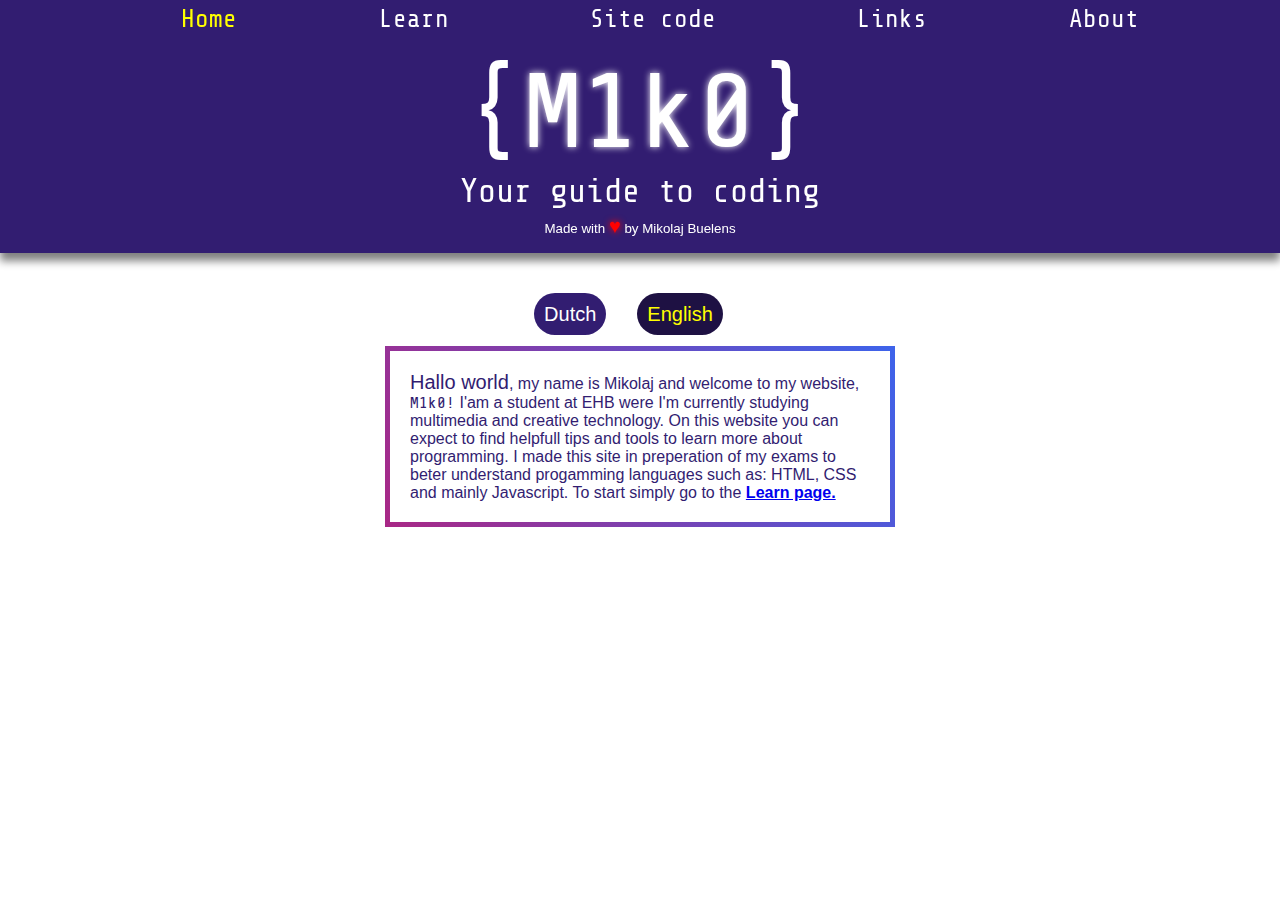
<file: index.html>
<!DOCTYPE html>
<html lang="en">

<head>
    <meta charset="UTF-8">
    <meta http-equiv="X-UA-Compatible" content="IE=edge">
    <meta name="viewport" content="width=device-width, initial-scale=1.0">
    <title>Home</title>
    <link rel="stylesheet" type="text/css" href="styles/global.css">
</head>

<!-- *992px and 600px width = typical breaking points  -->
<!-- TODO: Make site responsive-->

<body>
    <section>
        <div class="nav">
            <ul>

                <a class="active" href="index.html"> Home</a>
                <a href="Learn.html"> Learn</a>
                <a href="code.html"> Site code</a>
                <a href="link.html"> Links</a>
                <a href="about.html"> About</a>
            </ul>
        </div>

        <div class="header">
            <a href="index.html">
                <h1>{<span style="text-shadow: 0 0 7px white;">M1k0</span>}</h1>
                <h2>Your guide to coding</h2>
            </a>
            <h3>Made with <span style="color: red;font-size:20px; text-shadow: 0 0 7px red;">♥</span> by Mikolaj Buelens
            </h3>
        </div>
    </section>
    <div class="languages">
        <a href="index dutch.html">Dutch</a>
        <a class="active" href="index.html">English</a>

    </div>
    <div class="intro">
        <p> <span style="font-size: 20px">Hallo world</span>, my name is Mikolaj and welcome to my website,
            <span style="font-family: 'Share Tech Mono', monospace">M1k0!</span>
            I'am a student at EHB were I'm currently studying multimedia and creative technology.
            On this website you can expect to find helpfull tips and tools to learn more
            about programming. I made this site in preperation of my exams to beter understand
            progamming languages such as: HTML, CSS and mainly Javascript. To start simply go to the <a
                style="font-weight: 600" href="Learn.html"> Learn page.</a></p>
    </div>

</body>

</html>
</file>
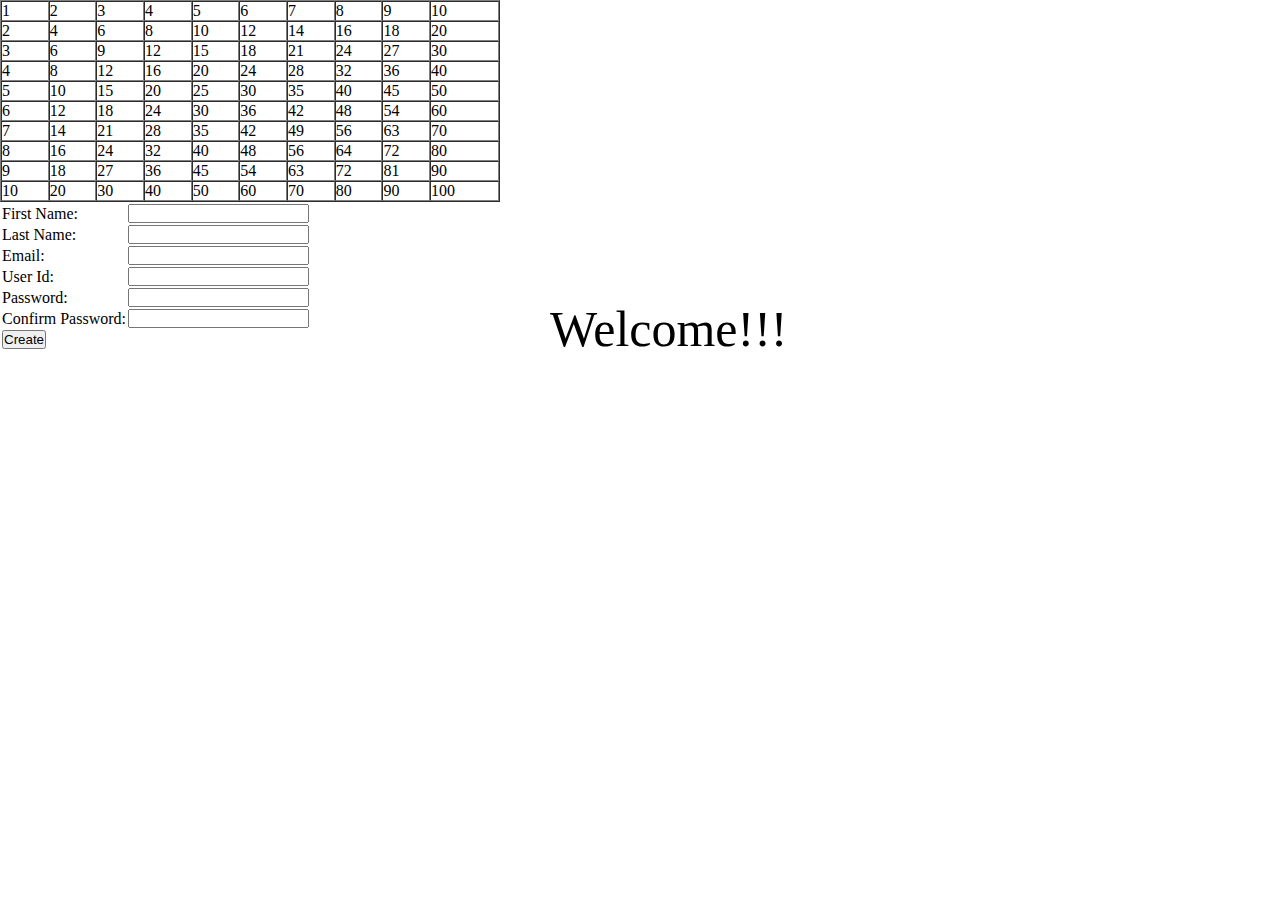
<file: about.html>
<!DOCTYPE html>
<html lang="en">
<head>
    <meta charset="UTF-8">
    <meta http-equiv="X-UA-Compatible" content="IE=edge">
    <meta name="viewport" content="width=device-width, initial-scale=1.0">
    <script src="/scripts/script.js" type="module"></script>
    <link rel="stylesheet" type="text/css" href="styles/style.css">
    <title>Document</title>
</head>
<body>
    <script type="text/javascript">
        var rows = prompt("How many rows for your multiplication table?");
        var cols = prompt("How many columns for your multiplication table?");
        if(rows == "" || rows == null)
                rows = 10;
        if(cols== "" || cols== null)
                cols = 10;
        createTable(rows, cols);
        function createTable(rows, cols)
        {
          var j=1;
          var output = "<table border='1' width='500' cellspacing='0'cellpadding='5'>";
          for(i=1;i<=rows;i++)
          {
            output = output + "<tr>";
            while(j<=cols)
            {
                output = output + "<td>" + i*j + "</td>";
                 j = j+1;
               }
                output = output + "</tr>";
                j = 1;
        }
        output = output + "</table>";
        document.write(output);
        }
        var divs = new Array();
    divs[0] = "errFirst";
    divs[1] = "errLast";
    divs[2] = "errEmail";
    divs[3] = "errUid";
    divs[4] = "errPassword";
    divs[5] = "errConfirm";
    function validate()
	{
      var inputs = new Array();
      inputs[0] = document.getElementById('first').value;
      inputs[1] = document.getElementById('last').value;
      inputs[2] = document.getElementById('email').value;
      inputs[3] = document.getElementById('uid').value;
      inputs[4] = document.getElementById('password').value;
      inputs[5] = document.getElementById('confirm').value;
      var errors = new Array();
      errors[0] = "<span style='color:red'>Please enter your first name!</span>";
      errors[1] = "<span style='color:red'>Please enter your last name!</span>";
      errors[2] = "<span style='color:red'>Please enter your email!</span>";
      errors[3] = "<span style='color:red'>Please enter your user id!</span>";
      errors[4] = "<span style='color:red'>Please enter your password!</span>";
      errors[5] = "<span style='color:red'>Please confirm your password!</span>";
      for (i in inputs)
      {
        var errMessage = errors[i];
        var div = divs[i];
        if (inputs[i] == "")
        	document.getElementById(div).innerHTML = errMessage;
        else if (i==2)
        {
          var atpos=inputs[i].indexOf("@");
          var dotpos=inputs[i].lastIndexOf(".");
          if (atpos<1 || dotpos<atpos+2 || dotpos+2>=inputs[i].length)
        	document.getElementById('errEmail').innerHTML = "<span style='color: red'>Enter a valid email address!</span>";
          else
        	document.getElementById(div).innerHTML = "OK!";
        }
        else if (i==5)
        {
          var first = document.getElementById('password').value;
          var second = document.getElementById('confirm').value;
          if (second != first)
        	document.getElementById('errConfirm').innerHTML = "<span style='color: red'>Your passwords don't match!</span>";
          else
       		document.getElementById(div).innerHTML = "OK!";
        }
        else
        	document.getElementById(div).innerHTML = "OK!";
       }
     }
        function finalValidate()
        {
          var count = 0;
          for(i=0;i<6;i++)
          {
            var div = divs[i];
            if(document.getElementById(div).innerHTML == "OK!")
            count = count + 1;
          }
          if(count == 6)
          	document.getElementById("errFinal").innerHTML = "All the data you entered is correct!!!";
        }
   </script>

<table id="table1">
    <tr>
      <td>First Name:</td>
      <td><input type="text" id="first" onkeyup="validate();" /></td>
      <td><div id="errFirst"></div></td>
    </tr>
    <tr>
      <td>Last Name:</td>
      <td><input type="text" id="last" onkeyup="validate();"/></td>
      <td><div id="errLast"></div></td>
    </tr>
    <tr>
      <td>Email:</td>
      <td><input type="text" id="email" onkeyup="validate();"/></td>
      <td><div id="errEmail"></div></td>
    </tr>
    <tr>
      <td>User Id:</td>
      <td><input type="text" id="uid" onkeyup="validate();"/></td>
      <td><div id="errUid"></div></td>
    </tr>
    <tr>
      <td>Password:</td>
      <td><input type="password" id="password" onkeyup="validate();"/></td>
      <td><div id="errPassword"></div></td>
    </tr>
    <tr>
      <td>Confirm Password:</td>
      <td><input type="password" id="confirm" onkeyup="validate();"/></td>
      <td><div id="errConfirm"></div></td>
    </tr>
    <tr>
      <td><input type="button" id="create" value="Create" onclick="validate();finalValidate();"/></td>
      <td><div id="errFinal"></div></td>
    </tr>
  </table>
  <script type="text/javascript">

	function trigger()

	{

	document.getElementById("hover").addEventListener("mouseover", popup);

	function popup()

	{

	alert("Welcome to my WebPage!!!");

	}

	}

	</script>

	<style>

	p

	{

	     font-size:50px;

	     position: fixed;

	     left: 550px;

	     top: 300px;

	}

	</style>

	<body  onload="trigger();">

	<p id="hover">Welcome!!!</p>

	</body>
</body>
</html>
</file>
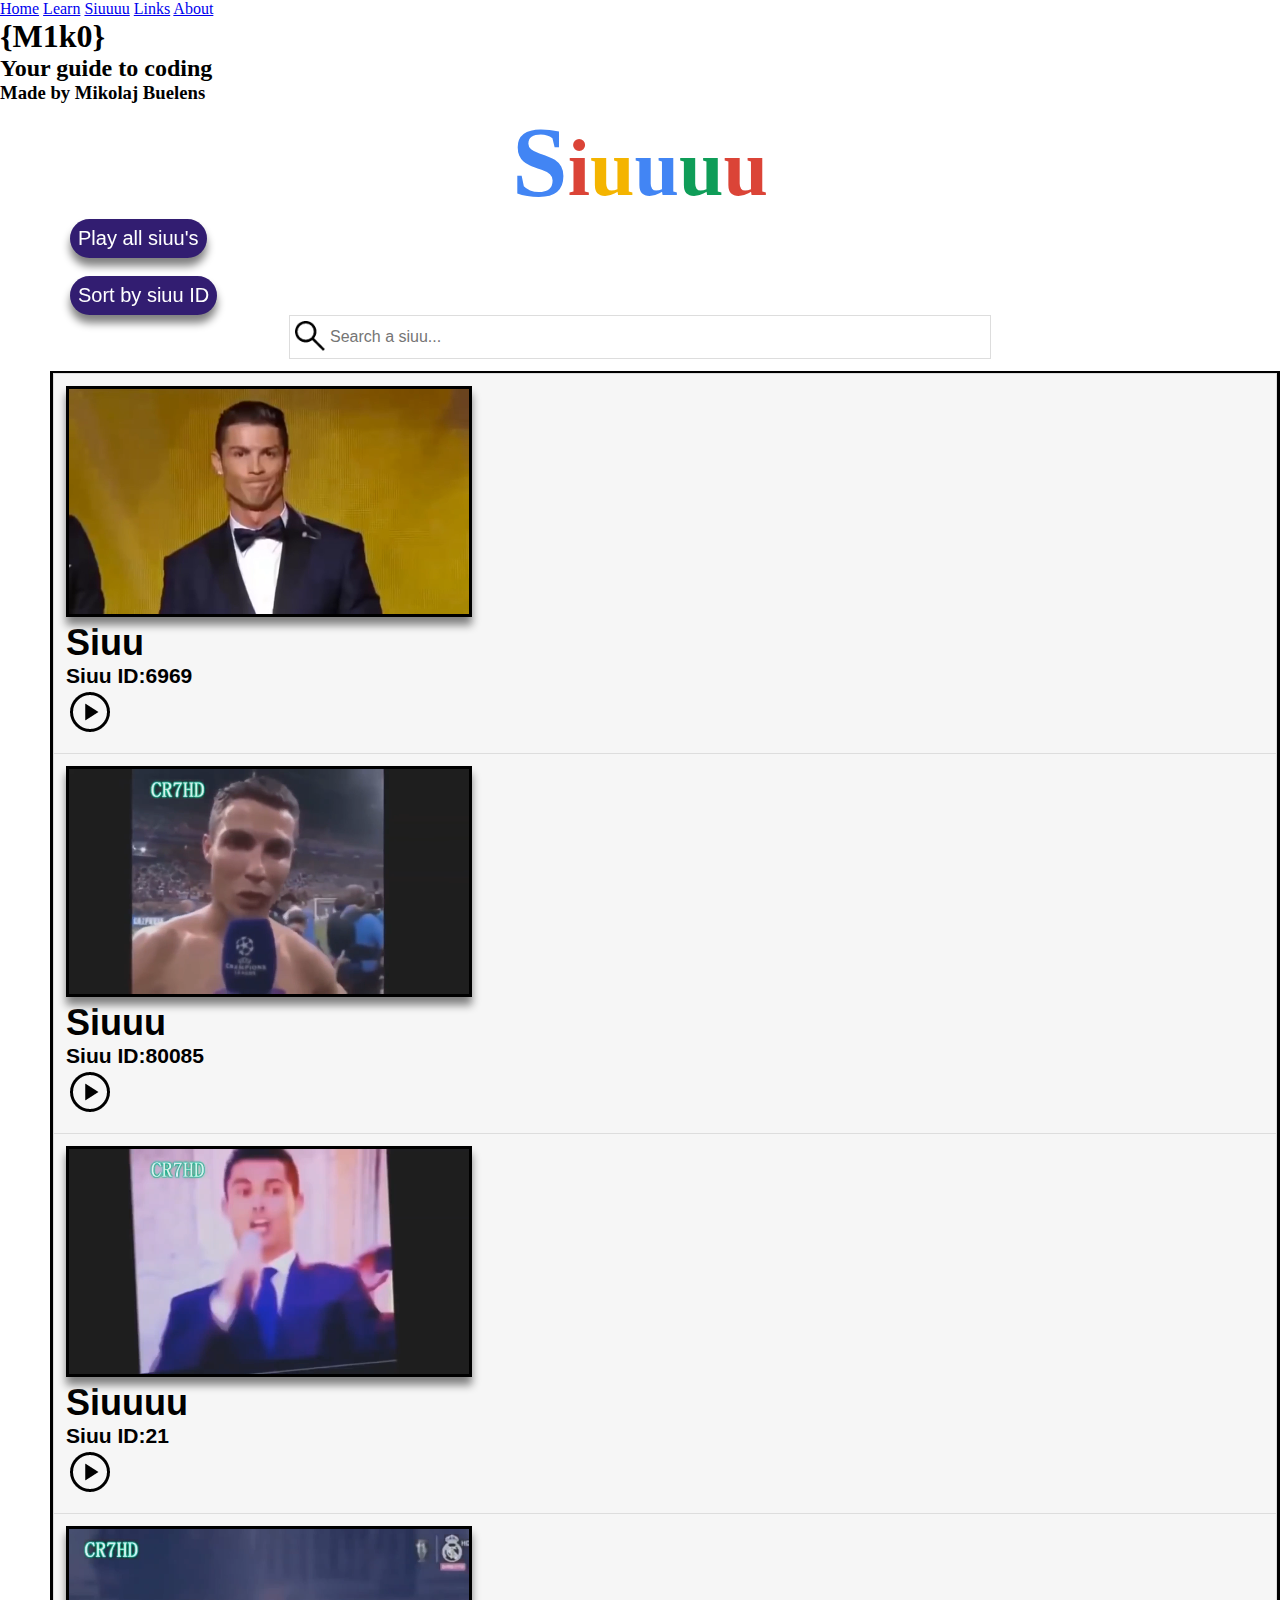
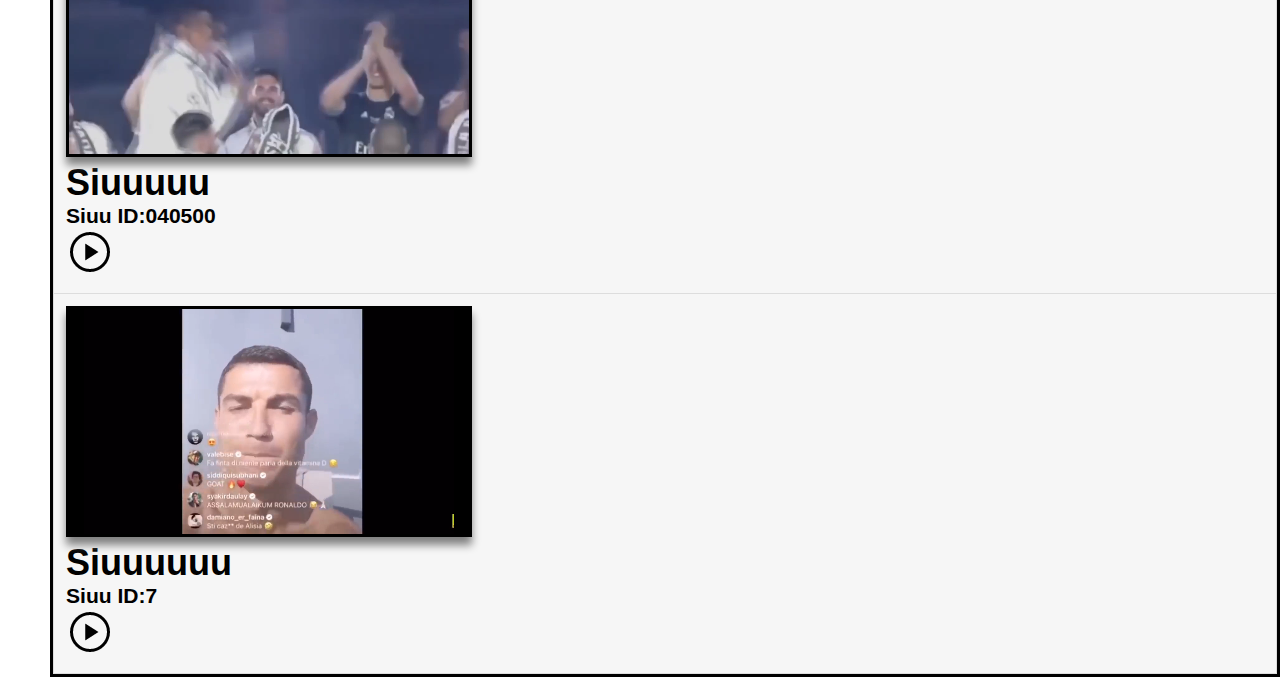
<file: code.html>
<!DOCTYPE html>
<html lang="en">

<head>
    <meta charset="UTF-8">
    <meta http-equiv="X-UA-Compatible" content="IE=edge">
    <meta name="viewport" content="width=device-width, initial-scale=1.0">
    <script src="scripts/script.js" type="module"></script>
    <link rel="stylesheet" type="text/css" href="styles/style.css">
    <title>Siuuu</title>
</head>

<body>
    <div class="nav">
        <ul>

            <a href="index.html"> Home</a>
            <a href="Learn.html"> Learn</a>
            <a class="active" href="code.html"> Siuuuu</a>
            <a href="#"> Links</a>
            <a href="#"> About</a>
        </ul>
    </div>

    <div class="header">
        <h1> {M1k0} </h1>
        <h2>Your guide to coding</h2>
        <h3>Made by Mikolaj Buelens</h3>
    </div>

    <div class="titel">
        <h1> <span style="font-size: 100px; color: #4285F4;">S</span><span style="color: #DB4437;">i</span><span
                style="color: #F4B400;">u</span><span style="color: #4285F4;">u</span><span
                style="color: #0F9D58;">u</span><span style="color: #DB4437;">u</span></h1>
    </div>
    <script>
        function ronaldo() {
            // Declare variables
            var input, filter, ul, li, h1, i, txtValue;
            input = document.getElementById("input");
            filter = input.value.toUpperCase();
            ul = document.getElementsByClassName("list");
            li = document.querySelectorAll(".list li");
            console.log(li);
            console.log(ul)

            // Loop through all list items, and hide those who don't match the search query
            for (i = 0; i < li.length; i++) {
                h1 = li[i].querySelectorAll(".list h1")[0];
                txtValue = h1.textContent || h1.innerText;
                if (txtValue.toUpperCase().indexOf(filter) > -1) {
                    li[i].style.display = "";
                } else {
                    li[i].style.display = "none";
                }
            }

        }

        function sorting() {
            var list, i, switching, b, shouldSwitch;
            list = document.getElementsByClassName('list');
            switching = true;
            /* Make a loop that will continue until
            no switching has been done: */
            while (switching) {
                // Start by saying: no switching is done:
                switching = false;
                b = document.querySelectorAll(".list h3");
                // Loop through all list items:
                for (i = 0; i < (b.length - 1); i++) {
                    // Start by saying there should be no switching:
                    shouldSwitch = false;
                    /* Check if the next item should
                    switch place with the current item: */
                    if (b[i].innerHTML.toLowerCase() > b[i + 1].innerHTML.toLowerCase()) {
                        /* If next item is alphabetically lower than current item,
                        mark as a switch and break the loop: */
                        shouldSwitch = true;
                        break;
                    }
                }
                if (shouldSwitch) {
                    /* If a switch has been marked, make the switch
                    and mark the switch as done: */
                    b[i].parentNode.insertBefore(b[i + 1], b[i]);
                    switching = true;
                }
            }
        }
        let video1 = document.getElementById("vid1");
        let pause1 = document.getElementById("vid2")
        let video2 = document.getElementById("vid3");
        let video3 = document.getElementById("vid4");
        let video4 = document.getElementById("vid5");

        function playall() {
            vid1.play();
            vid2.play();
            vid3.play();
            vid4.play();
            vid5.play();
        }

        function play1() {


            if (vid1.paused) {
                b1.src = "./images/pause_circle_FILL0_wght400_GRAD0_opsz48.png";
                vid1.play();
            } else {
                vid1.pause();

                b1.src = "./images/play_circle_FILL0_wght400_GRAD0_opsz48.png";
            }

        }

        function play2() {


            if (vid2.paused) {
                b2.src = "./images/pause_circle_FILL0_wght400_GRAD0_opsz48.png";
                vid2.play();
            } else {
                vid2.pause();

                b2.src = "./images/play_circle_FILL0_wght400_GRAD0_opsz48.png";
            }
        }

        function play3() {


            if (vid3.paused) {
                b3.src = "./images/pause_circle_FILL0_wght400_GRAD0_opsz48.png";
                vid3.play();
            } else {
                vid3.pause();

                b3.src = "./images/play_circle_FILL0_wght400_GRAD0_opsz48.png";
            }
        }

        function play4() {


            if (vid4.paused) {
                b4.src = "./images/pause_circle_FILL0_wght400_GRAD0_opsz48.png";
                vid4.play();
            } else {
                vid4.pause();

                b4.src = "./images/play_circle_FILL0_wght400_GRAD0_opsz48.png";
            }
        }

        function play5() {


            if (vid5.paused) {
                b5.src = "./images/pause_circle_FILL0_wght400_GRAD0_opsz48.png";
                vid5.play();
            } else {
                vid5.pause();

                b5.src = "./images/play_circle_FILL0_wght400_GRAD0_opsz48.png";
            }
        }
    </script>
    <div class="playall">

    </div>
    <div class="sort">
        <button onclick="playall()">Play all siuu's</button>
        <br>
        <br>
        <button onclick="sorting()">Sort by siuu ID</button>

    </div>
    <div class="input">
        <input type="text" id="input" onkeyup="ronaldo()" placeholder="Search a siuu..." title="type">
    </div>
    <ul class="list">
        <li><video paused id="vid1" width="400px" src="videos/sii1.mp4"> </video>
            <h1> Siuu</h1>
            <h3>Siuu ID:6969</h3> <input onclick="play1()" type="image"
                src="/images/play_circle_FILL0_wght400_GRAD0_opsz48.png" id="b1">
        </li>
        <li><video id="vid2" width="400px" src="videos/sii2.mp4"> </video>
            <h1> Siuuu</h1>
            <h3>Siuu ID:80085</h3> <input onclick="play2()" type="image"
                src="/images/play_circle_FILL0_wght400_GRAD0_opsz48.png" id="b2">
        </li>
        <li><video id="vid3" width="400px" src="videos/sii3.mp4"> </video>
            <h1> Siuuuu</h1>
            <h3>Siuu ID:21</h3> <input onclick="play3()" type="image"
                src="/images/play_circle_FILL0_wght400_GRAD0_opsz48.png" id="b3">
        </li>
        <li><video id="vid4" width="400px" src="videos/sii4.mp4"> </video>
            <h1> Siuuuuu</h1>
            <h3>Siuu ID:040500</h3> <input onclick="play4()" type="image"
                src="/images/play_circle_FILL0_wght400_GRAD0_opsz48.png" id="b4">
        </li>
        <li><video id="vid5" width="400px" src="videos/sii5.mp4"> </video>
            <h1> Siuuuuuu</h1>
            <h3>Siuu ID:7</h3> <input onclick="play5()" type="image"
                src="/images/play_circle_FILL0_wght400_GRAD0_opsz48.png" id="b5">
        </li>
    </ul>


</body>

</html>
</file>
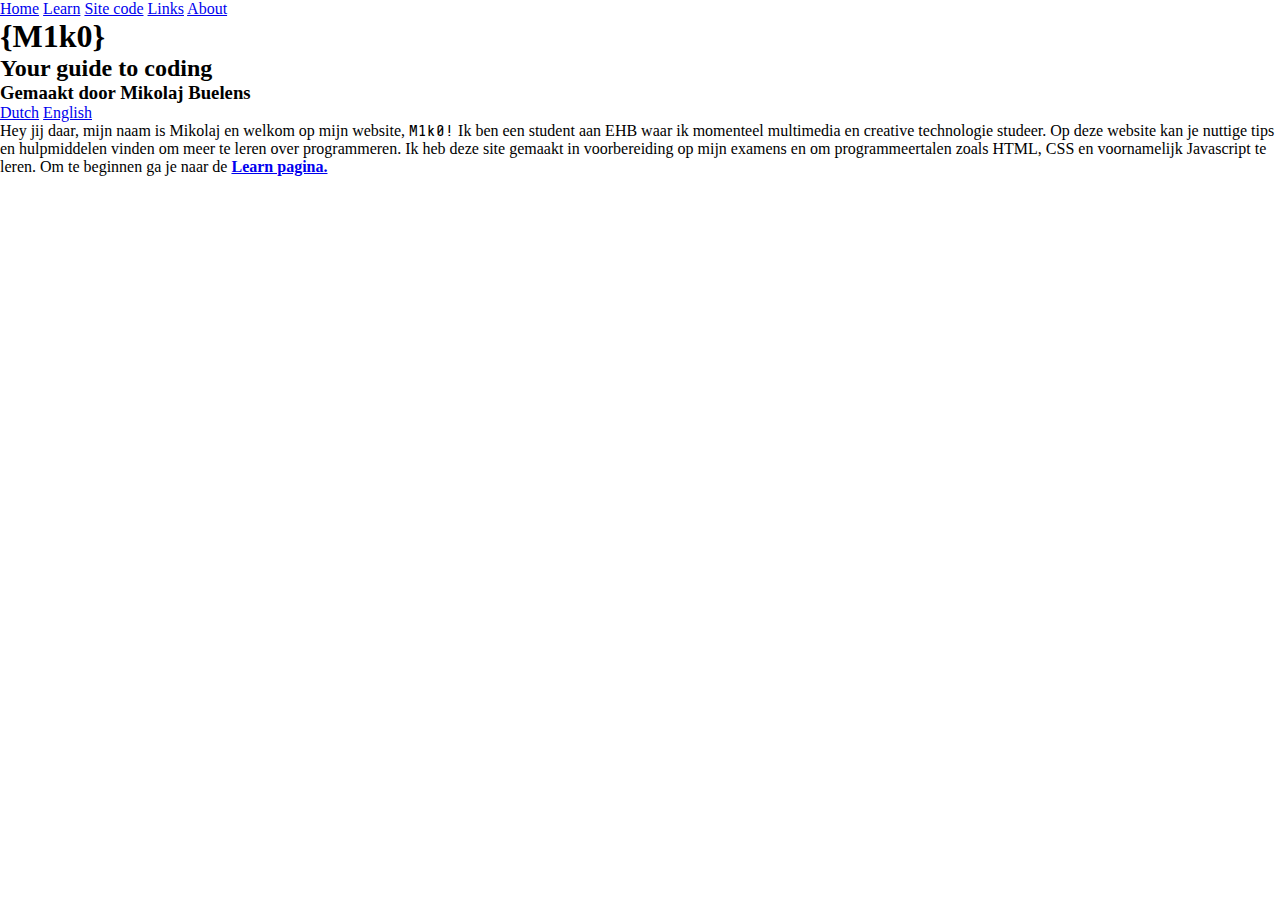
<file: index dutch.html>
<!DOCTYPE html>
<html lang="en">

<head>
    <meta charset="UTF-8">
    <title>Programming</title>
    <script src="/scripts/script.js" type="module"></script>
    <link rel="stylesheet" type="text/css" href="styles/style.css">
    <style>
        @import url('https://fonts.googleapis.com/css2?family=Share+Tech+Mono&display=swap');
    </style>
</head>





<body>
    <div class="nav">
        <ul>

            <a class="active" href="index.html"> Home</a>
            <a href="Learn.html"> Learn</a>
            <a href="#"> Site code</a>
            <a href="#"> Links</a>
            <a href="#"> About</a>
        </ul>
    </div>

    <div class="header">
        <h1> {M1k0} </h1>
        <h2>Your guide to coding</h2>
        <h3>Gemaakt door Mikolaj Buelens</h3>
    </div>
    <div class="languages">
        <a class="active" href="index dutch.html">Dutch</a>
        <a href="index.html">English</a>

    </div>
    <div class="intro">
        <p>Hey jij daar, mijn naam is Mikolaj en welkom op mijn website, <span
                style="font-family: 'Share Tech Mono', monospace">M1k0!</span>
            Ik ben een student aan EHB waar ik momenteel multimedia en creative technologie studeer.
            Op deze website kan je nuttige tips en hulpmiddelen vinden om meer te leren over programmeren. Ik heb deze
            site gemaakt in voorbereiding op mijn examens en om programmeertalen zoals HTML, CSS en voornamelijk
            Javascript te leren. Om te beginnen ga je naar de <a style="font-weight: 600" href="Learn.html"> Learn
                pagina.</a> </p>
    </div>

    <canvas id="canvas" width="300" height="350"> </canvas>
</body>

</html>
</file>
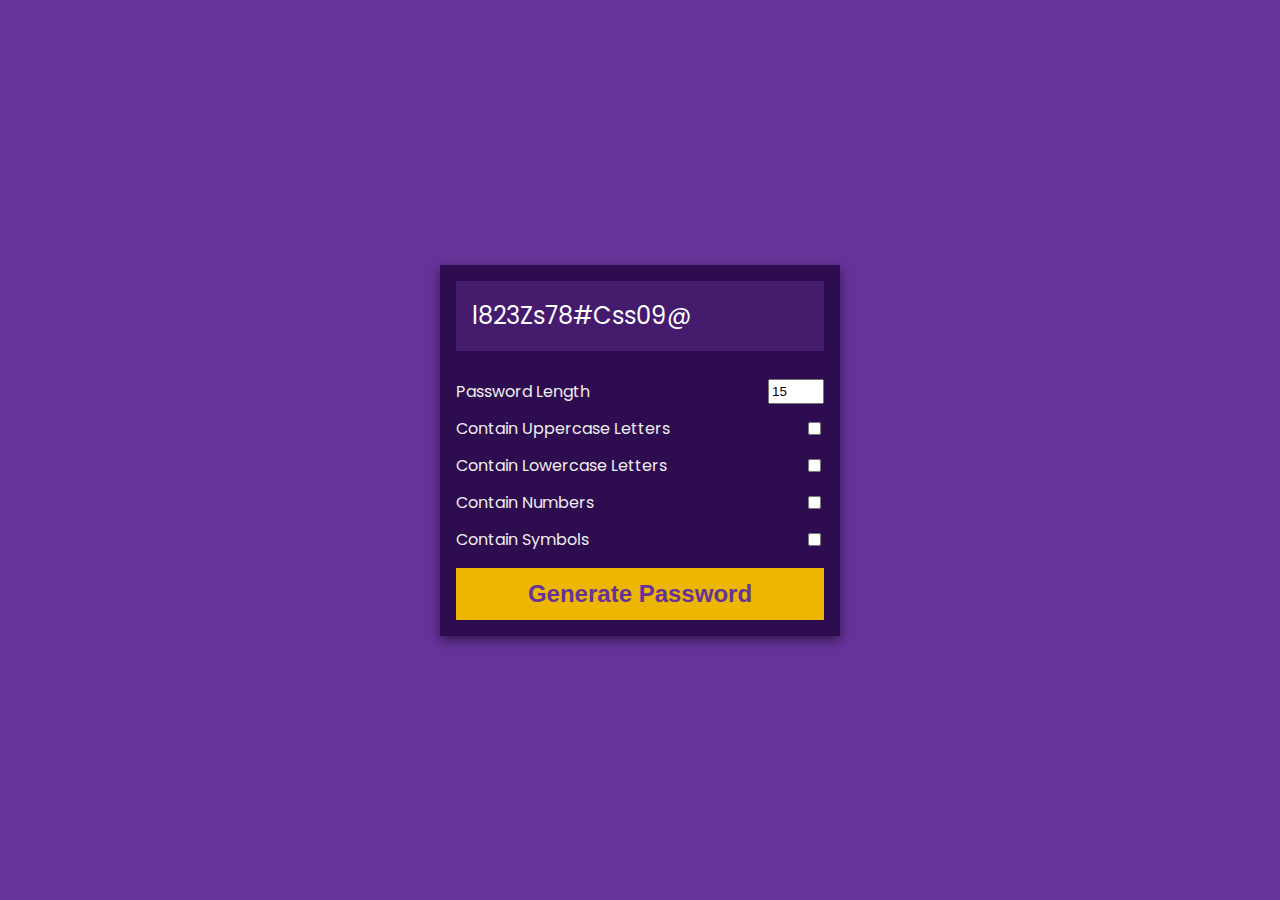
<file: link.html>
<!DOCTYPE html>
<html lang="en">
<head>
    <meta charset="UTF-8">
    <meta http-equiv="X-UA-Compatible" content="IE=edge">
    <meta name="viewport" content="width=device-width, initial-scale=1.0">
    <title>Document</title>
</head>

    <body>
        <div class="pw-container">
            <div class="pw-header">
                <div class="pw">
                    <span id="pw">l823Zs78#Css09@</span>
                    <button id="copy">Copy</button>
                </div>
            </div>
            <div class="pw-body">
                <div class="form-control">
                    <label for="len">Password Length</label>
                    <input id="len" value="15" type="number" min="2" max="30" />
                </div>
                <div class="form-control">
                    <label for="upper">Contain Uppercase Letters</label>
                    <input id="upper" type="checkbox" />
                </div>
                <div class="form-control">
                    <label for="lower">Contain Lowercase Letters</label>
                    <input id="lower" type="checkbox" />
                </div>
                <div class="form-control">
                    <label for="number">Contain Numbers</label>
                    <input id="number" type="checkbox" />
                </div>
                <div class="form-control">
                    <label for="symbol">Contain Symbols</label>
                    <input id="symbol" type="checkbox" />
                </div>
                <button class="generate" id="generate">
                    Generate Password
                </button>
            </div>
        </div>
        <script>
            const pwEl = document.getElementById("pw");
        const copyEl = document.getElementById("copy");
        const lenEl = document.getElementById("len");
        const upperEl = document.getElementById("upper");
        const lowerEl = document.getElementById("lower");
        const numberEl = document.getElementById("number");
        const symbolEl = document.getElementById("symbol");
        const generateEl = document.getElementById("generate");
        
        const upperLetters = "ABCDEFGHIJKLMNOPQRSTUVWXYZ";
        const lowerLetters = "abcdefghijklmnopqrstuvwxyz";
        const numbers = "0123456789";
        const symbols = "!@#$%^&*()_+=";
        
        function getLowercase() {
            return lowerLetters[Math.floor(Math.random() * lowerLetters.length)];
        }
        
        function getUppercase() {
            return upperLetters[Math.floor(Math.random() * upperLetters.length)];
        }
        
        function getNumber() {
            return numbers[Math.floor(Math.random() * numbers.length)];
        }
        
        function getSymbol() {
            return symbols[Math.floor(Math.random() * symbols.length)];
        }
        
        function generatePassword() {
            const len = lenEl.value;
        
            let password = "";
        
            if (upperEl.checked) {
                password += getUppercase();
            }
        
            if (lowerEl.checked) {
                password += getLowercase();
            }
        
            if (numberEl.checked) {
                password += getNumber();
            }
        
            if (symbolEl.checked) {
                password += getSymbol();
            }
        
            for (let i = password.length; i < len; i++) {
                const x = generateX();
                password += x;
            }
        
            pwEl.innerText = password;
        }
        
        function generateX() {
            const xs = [];
            if (upperEl.checked) {
                xs.push(getUppercase());
            }
        
            if (lowerEl.checked) {
                xs.push(getLowercase());
            }
        
            if (numberEl.checked) {
                xs.push(getNumber());
            }
        
            if (symbolEl.checked) {
                xs.push(getSymbol());
            }
        
            if (xs.length === 0) return "";
        
            return xs[Math.floor(Math.random() * xs.length)];
        }
        
        generateEl.addEventListener("click", generatePassword);
        
        copyEl.addEventListener("click", () => {
            const textarea = document.createElement("textarea");
            const password = pwEl.innerText;
        
            if (!password) {
                return;
            }
        
            textarea.value = password;
            document.body.appendChild(textarea);
            textarea.select();
            document.execCommand("copy");
            textarea.remove();
            alert("Password copied to clipboard");
        });
        </script>
        <style>
            @import url("https://fonts.googleapis.com/css2?family=Poppins:wght@200;400;600&display=swap");

* {
    box-sizing: border-box;
}

body {
    background-color: rebeccapurple;
    color: white;
    display: flex;
    align-items: center;
    justify-content: center;
    font-family: "Poppins", sans-serif;
    margin: 0;
    min-height: 100vh;
}

.pw-container {
    background-color: rgb(46, 12, 80);
    box-shadow: 0 4px 10px rgba(0, 0, 0, 0.5);
    min-width: 400px;
}

.pw-header {
    padding: 1rem;
}

.pw {
    background-color: rgb(69, 28, 109);
    display: flex;
    font-size: 1.5rem;
    align-items: center;
    height: 70px;
    width: 100%;
    position: relative;
    padding: 1rem;
    overflow: auto;
}

.pw button {
    background-color: white;
    border: none;
    color: rgb(29, 2, 56);
    cursor: pointer;
    font-family: inherit;
    font-weight: bold;
    padding: 0.25rem;
    position: absolute;
    top: 0;
    right: 0;
    transform: translate(0, 20%);
    transition: opacity 0.2s ease, transform 0.2s ease;
    opacity: 0;
}

.pw:hover button {
    opacity: 1;
    transform: translate(0, 0%);
}

.pw-body {
    padding: 0 1rem 1rem;
}

.form-control {
    color: #eee;
    display: flex;
    justify-content: space-between;
    margin: 0.75rem 0;
}

.generate {
    background-color: #ecb602;
    border: none;
    color: rebeccapurple;
    cursor: pointer;
    display: block;
    font-size: 1.5rem;
    font-weight: bold;
    padding: 0.75rem;
    margin-top: 1rem;
    width: 100%;
}
        </style>
</body>
</html>
</file>
<file: styles/global.css>
@import url('https://fonts.googleapis.com/css2?family=Share+Tech+Mono&display=swap');
@import url('https://fonts.googleapis.com/css2?family=Noto+Sans:wght@500&display=swap');

* {
    margin: 0;
}



.header a {
    text-decoration: none;
    color: #fff;
    display: inline-block;

}

.header h1 {

    font-family: 'Share Tech Mono', monospace;
    font-size: 80pt;
    font-weight: 500;
    padding-top: 20px;

}


.header h2 {
    font-family: 'Share Tech Mono', monospace;
    font-size: 25pt;
    font-weight: 400;
}

.header h3 {
    color: #FFFF;
    font-family: Arial, Helvetica, sans-serif;
    font-size: 10pt;
    font-weight: 400;
    margin-top: 5px;
    padding-bottom: 15px;
}

section {
    background-color: #321d71;
    filter: drop-shadow(0px 8px 4px grey);
    text-align: center;
    width: 100%;
}

.nav ul {

    display: flex;
    flex-direction: row;
    justify-content: space-evenly;
}

@media screen and (max-width: 600px) {
    .nav ul {
        flex-direction: column;
        align-items: center;
    }
}

.nav a {
    margin-top: 5px;
    color: #FFF;
    text-decoration: none;
    font-size: 25px;
    font-family: 'Share Tech Mono', monospace;
    transition: transform .2s;
}

.nav a:hover {
    color: yellow;
    transform: scale(1.5);
}



.nav a.active {
    color: yellow;
}

.intro {
    margin-top: 20px;
    width: 500px;
    margin-left: auto;
    margin-right: auto;
    border: solid;
    border-width: 5px;
    border-image-slice: 1;
    border-image-source: linear-gradient(60deg, #a82886, rgb(62, 99, 234));

}

.intro p {
    padding: 20px;
    color: #321d71;
    font-family: Arial, Helvetica, sans-serif;
    border-radius: 25px;
}

.languages {
    text-align: center;
    margin-top: 50px;
}

.languages a {
    font-size: 20px;
    font-family: Arial, Helvetica, sans-serif;
    color: #FFF;
    border-radius: 25px;
    padding: 10px;
    text-decoration: none;
    background-color: #321d71;
    margin-left: 2px;
    margin-right: 25px;
}

.languages a.active {
    background-color: #1e1143;
    color: yellow;
}
</file>
<file: styles/style.css>
* {
    margin: 0;
    padding: 0;
}


.testing h2 {
    margin-left: 100px;
    margin-top: 100px;

    font-family: Arial, Helvetica, sans-serif;
}

.testing {
    margin-left: 100px;
    margin-top: 100px;
    filter: drop-shadow(0px 4px 4px grey);
    font-family: Arial, Helvetica, sans-serif;

}

.testing a {
    padding: 10px;
    text-decoration: none;
    background-color: #321d71;
    color: #FFF;
    border-radius: 25px;


}

.unselectable {
    -webkit-touch-callout: none;
    -webkit-user-select: none;
    -khtml-user-select: none;
    -moz-user-select: none;
    -ms-user-select: none;
    user-select: none;
}

.checkbox {
    margin-top: 50px;
    margin-left: 20px;
    font-family: Arial, Helvetica, sans-serif;
}

#kurt {
    margin-left: 10px;
    width: 200px;
}

.titel {
    font-family: 'Noto Sans';
    font-size: 40px;
    text-align: center;
}

.input {
    text-align: center;
}

#input {
    background-image: url('../images/search_FILL0_wght400_GRAD0_opsz48.png');
    background-position: 0px 0px;
    background-size: 40px;
    /* Position the search icon */
    background-repeat: no-repeat;
    /* Do not repeat the icon image */
    width: 50%;
    /* Full-width */
    font-size: 16px;
    /* Increase font-size */
    padding: 12px 20px 12px 40px;
    /* Add some padding */
    border: 1px solid #ddd;
    /* Add a grey border */
    margin-bottom: 12px;
    /* Add some space below the input */
}

.input {
    text-align: center;
}


.list {
    margin-left: 50px;
    border: solid;
    list-style: none;
    padding: 0;
}

.list video {
    border: solid;
    filter: drop-shadow(0px 8px 4px grey);
}

.list li {
    border: 1px solid #ddd;
    /* Add a border to all links */
    margin-top: -1px;
    /* Prevent double borders */
    background-color: #f6f6f6;
    /* Grey background color */
    padding: 12px;
    /* Add some padding */
    text-decoration: none;
    /* Remove default text underline */
    font-size: 18px;
    /* Increase the font-size */
    display: block;
    /* Make it into a block element to fill the whole list */
    font-family: Arial, Helvetica, sans-serif;
}

.sort button {
    display: inline-block;
    font-size: 20px;
    text-decoration: none;
    color: white;
    font-family: Arial, Helvetica, sans-serif;
    margin-left: 70px;
    background-color: #321d71;
    padding: 8px;
    border-radius: 25px;
    filter: drop-shadow(0px 8px 4px grey);
    border: none;
    cursor: pointer;
}

.list img {
    width: 60px;

}
</file>
